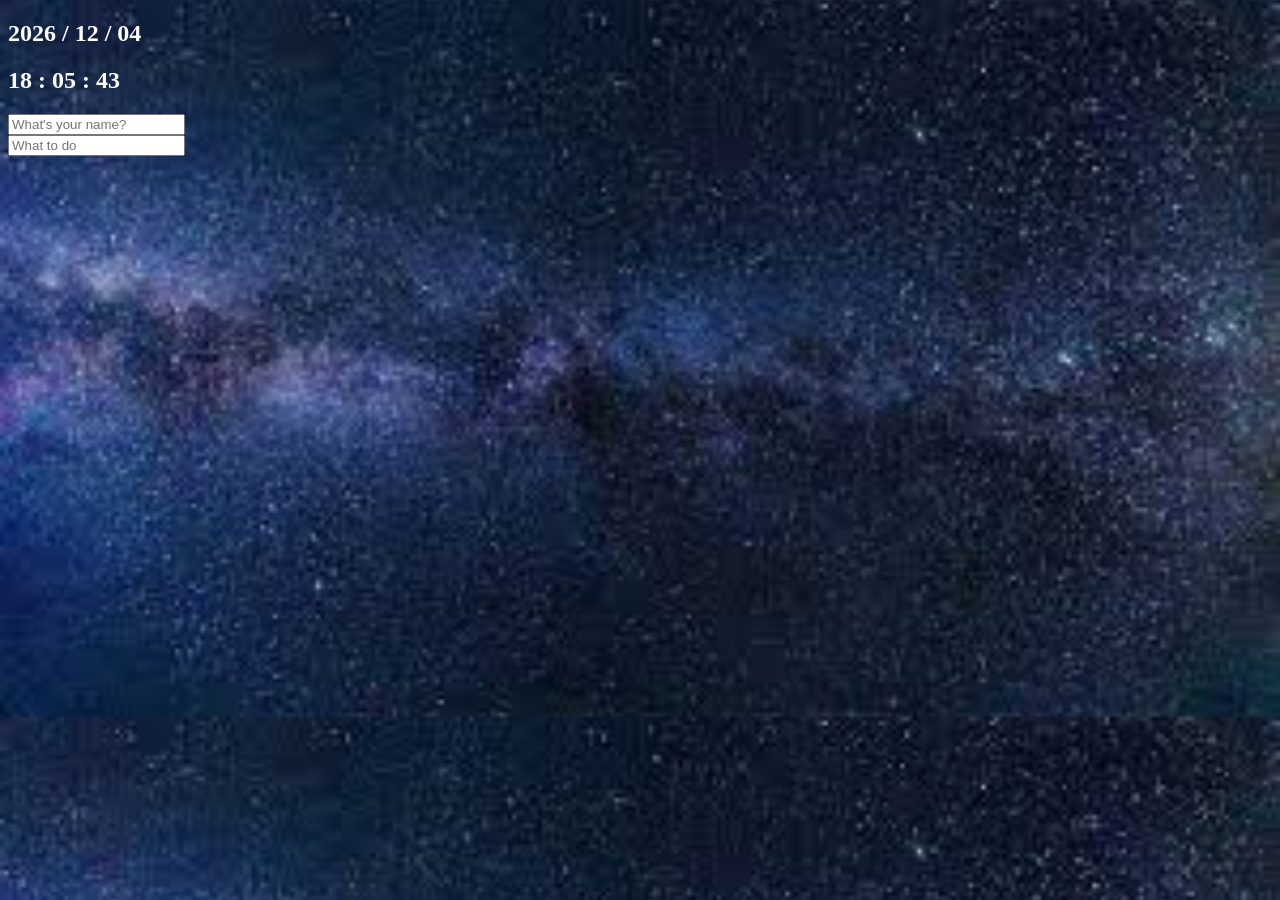
<file: index.html>
<!DOCTYPE html>
<html lang="en">
<head>
    <meta charset="UTF-8">
    <meta name="viewport" content="width=device-width, initial-scale=1.0">
    <title>My chrome app</title>
    <link rel="stylesheet" href="style.css">
    <script src="clock.js" defer></script>
    <script src="greeting.js" defer></script>
    <script src="toDo.js" defer></script>
    <script src="background.js" defer></script>
    <script src="weather.js" defer></script>

</head>
<body>
    <div class="js_clock">
        <h2 class="date"></h2>
        <h2 class="clock">time</h2>
    </div>
    <form class="js_form">
        <input type="text" placeholder="What's your name?">
    </form>
    <h2 class="greeting"></h2>
    <div class="container">
        <form class="js_toDo">
            <input type="text" placeholder="What to do">
        </form>
        <ul class="pending"></ul>
    </div>

    <div class="js-weather"></div>
</body>
</html>
</file>
<file: style.css>
body {
  background-size: cover;
  color: white;
}

.js_form,
.greeting {
  display: none;
}
.showing {
  display: block;
}

ul {
  display: flex;
  flex-direction: column;
  color: black;
  background-color: white;
  width: 200px;
}

li {
  justify-content: center;
}

.js-weather {
  background-color: white;
  color: black;
  width: 200px;
}
</file>
